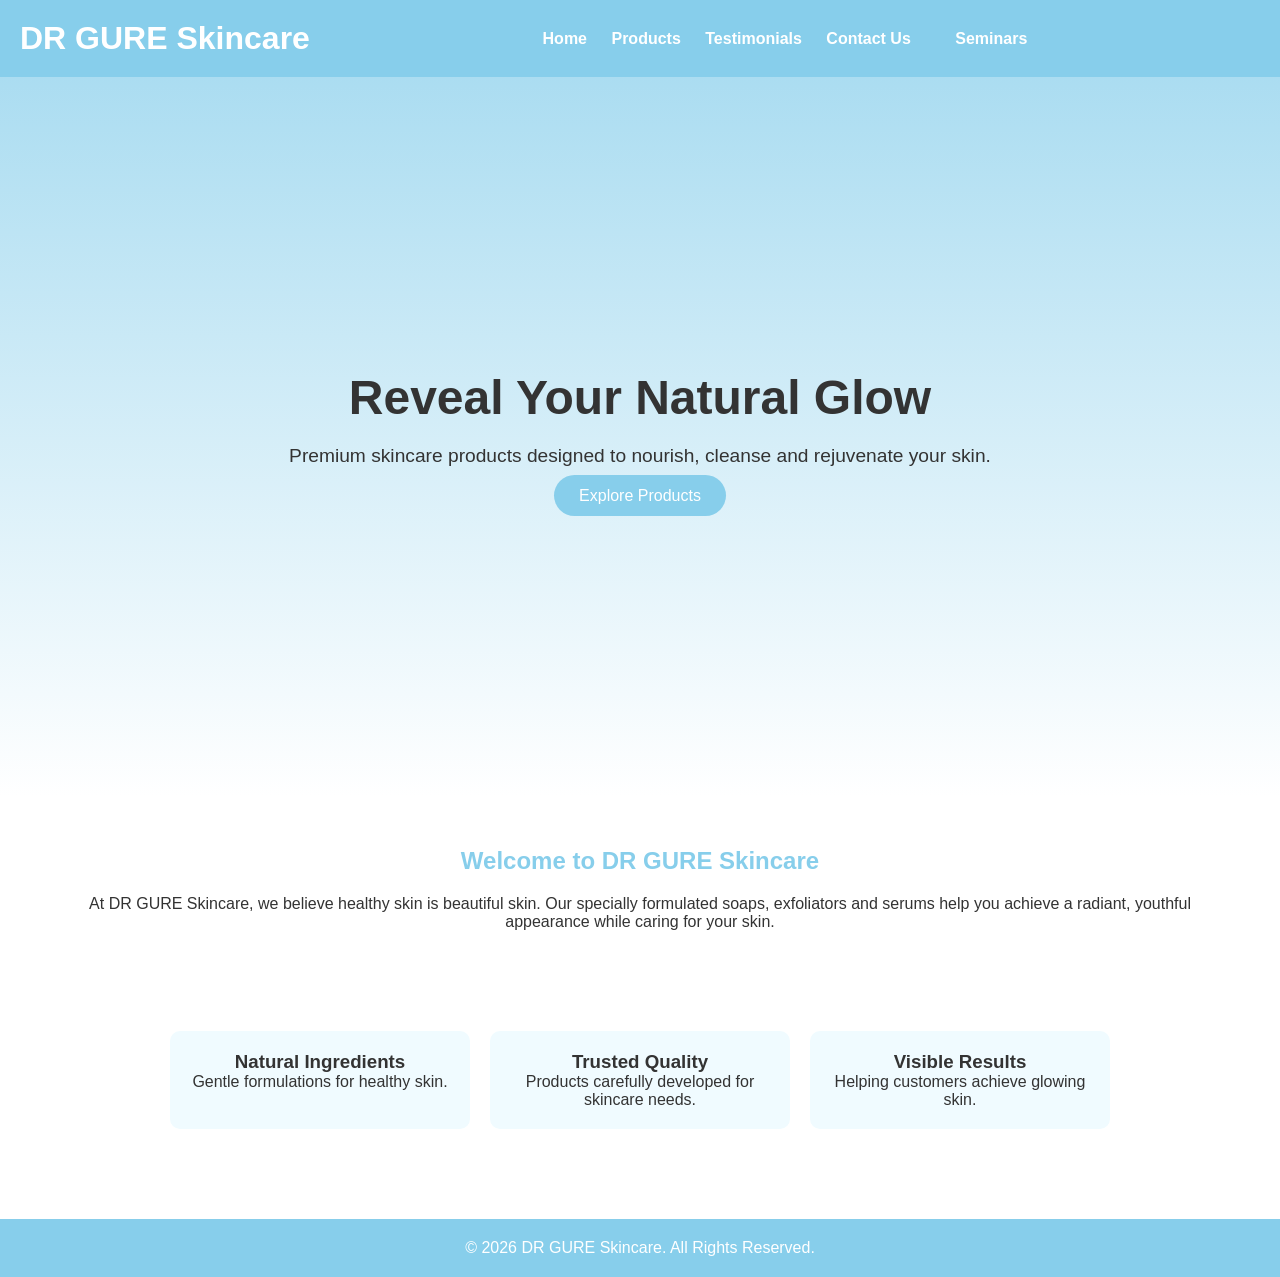
<file: index.html>
<!DOCTYPE html>
<html lang="en">
<head>
    <meta charset="UTF-8">
    <title>DR GURE Skincare</title>
    <link rel="stylesheet" href="style.css">
</head>
<body>

<header>
    <h1>DR GURE Skincare</h1>
    <nav>
        <a href="index.html">Home</a>
        <a href="products.html">Products</a>
        <a href="testimonials.html">Testimonials</a>
        <a href="contact.html">Contact Us<a/>
        <a href="seminars.html">Seminars<a/>
    </nav>
</header>

<section class="hero">
    <div class="hero-content">
        <h2>Reveal Your Natural Glow</h2>
        <p>
            Premium skincare products designed to nourish,
            cleanse and rejuvenate your skin.
        </p>

        <a href="products.html" class="btn">Explore Products</a>
    </div>
</section>

<section class="about">
    <h2>Welcome to DR GURE Skincare</h2>

    <p>
        At DR GURE Skincare, we believe healthy skin is
        beautiful skin. Our specially formulated soaps,
        exfoliators and serums help you achieve a radiant,
        youthful appearance while caring for your skin.
    </p>
</section>

<section class="features">
    <div class="feature">
        <h3>Natural Ingredients</h3>
        <p>Gentle formulations for healthy skin.</p>
    </div>

    <div class="feature">
        <h3>Trusted Quality</h3>
        <p>Products carefully developed for skincare needs.</p>
    </div>

    <div class="feature">
        <h3>Visible Results</h3>
        <p>Helping customers achieve glowing skin.</p>
    </div>
</section>

<footer>
    <p>&copy; 2026 DR GURE Skincare. All Rights Reserved.</p>
</footer>

</body>
</html>
</file>
<file: style.css>
*{
    margin:0;
    padding:0;
    box-sizing:border-box;
    font-family:Arial, sans-serif;
}

body{
    background:white;
    color:#333;
}

header{
    background:skyblue;
    padding:20px;
    display:flex;
    justify-content:space-between;
    align-items:center;
}

header h1{
    color:white;
}

nav a{
    text-decoration:none;
    color:white;
    margin-left:20px;
    font-weight:bold;
}

.hero{
    height:80vh;
    background:linear-gradient(
    rgba(135,206,235,0.7),
    rgba(255,255,255,0.7)
    );
    display:flex;
    justify-content:center;
    align-items:center;
    text-align:center;
}

.hero-content h2{
    font-size:3rem;
    margin-bottom:20px;
}

.hero-content p{
    font-size:1.2rem;
    margin-bottom:20px;
}

.btn{
    background:skyblue;
    color:white;
    text-decoration:none;
    padding:12px 25px;
    border-radius:25px;
}

.about{
    padding:50px;
    text-align:center;
}

.about h2{
    color:skyblue;
    margin-bottom:20px;
}

.features{
    display:flex;
    justify-content:center;
    gap:20px;
    padding:50px;
    flex-wrap:wrap;
}

.feature{
    background:#f0fbff;
    width:300px;
    padding:20px;
    border-radius:10px;
    text-align:center;
}

.page-title{
    text-align:center;
    padding:40px;
}

.page-title h2{
    color:skyblue;
}

.products-container{
    display:flex;
    justify-content:center;
    gap:30px;
    flex-wrap:wrap;
    padding:40px;
}

.product-card{
    width:300px;
    background:white;
    border-radius:15px;
    overflow:hidden;
    box-shadow:0 0 10px rgba(0,0,0,0.1);
}

.product-card img{
    width:100%;
    height:250px;
    object-fit:cover;
}

.product-card h3{
    padding:15px;
    color:skyblue;
}

.product-card p{
    padding:0 15px 20px;
}

.testimonial-container{
    display:flex;
    justify-content:center;
    gap:30px;
    flex-wrap:wrap;
    padding:40px;
}

.testimonial-card{
    width:350px;
    background:#f0fbff;
    padding:20px;
    text-align:center;
    border-radius:15px;
}

.testimonial-card img{
    width:120px;
    height:120px;
    border-radius:50%;
    object-fit:cover;
    margin-bottom:15px;
}

footer{
    background:skyblue;
    color:white;
    text-align:center;
    padding:20px;
    margin-top:40px;
}
</file>
